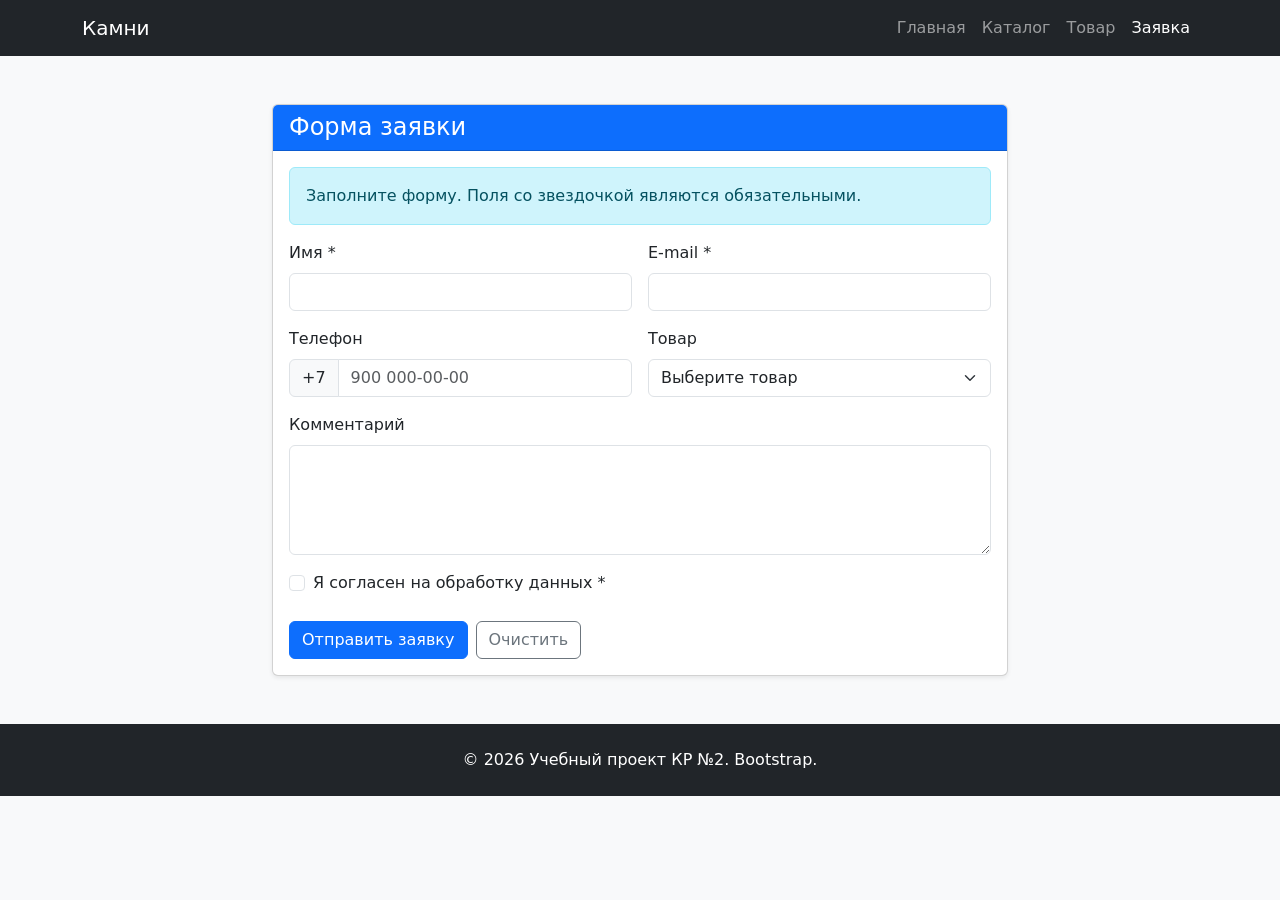
<file: order.html>
<!DOCTYPE html>
<html lang="ru">
<head>
    <meta charset="UTF-8">
    <meta name="viewport" content="width=device-width, initial-scale=1.0">
    <title>Заявка - Магазин камней</title>
    <!-- Заменили ссылку на unpkg -->
    <link href="https://unpkg.com/bootstrap@5.3.3/dist/css/bootstrap.min.css" rel="stylesheet">
    <link rel="stylesheet" href="css/custom.css">
</head>
<body>

    <nav class="navbar navbar-expand-lg navbar-dark bg-dark">
        <div class="container">
            <a class="navbar-brand" href="index.html">Камни</a>
            <button class="navbar-toggler" type="button" data-bs-toggle="collapse" data-bs-target="#mainNavbar">
                <span class="navbar-toggler-icon"></span>
            </button>
            <div class="collapse navbar-collapse" id="mainNavbar">
                <ul class="navbar-nav ms-auto">
                    <li class="nav-item"><a class="nav-link" href="index.html">Главная</a></li>
                    <li class="nav-item"><a class="nav-link" href="catalog.html">Каталог</a></li>
                    <li class="nav-item"><a class="nav-link" href="product.html">Товар</a></li>
                    <li class="nav-item"><a class="nav-link active" href="order.html">Заявка</a></li>
                </ul>
            </div>
        </div>
    </nav>

    <main class="container my-5">
        <div class="row justify-content-center">
            <div class="col-12 col-lg-8">
                <div class="card shadow-sm">
                    <div class="card-header bg-primary text-white">
                        <h1 class="h4 mb-0">Форма заявки</h1>
                    </div>
                    <div class="card-body">
                        <div class="alert alert-info" role="alert">
                            Заполните форму. Поля со звездочкой являются обязательными.
                        </div>

                        <form>
                            <div class="row g-3">
                                <div class="col-12 col-md-6">
                                    <label for="order-name" class="form-label">Имя *</label>
                                    <input id="order-name" name="name" type="text" class="form-control" required>
                                </div>
                                <div class="col-12 col-md-6">
                                    <label for="order-email" class="form-label">E-mail *</label>
                                    <input id="order-email" name="email" type="email" class="form-control" required>
                                </div>
                                
                                <div class="col-12 col-md-6">
                                    <label for="order-phone" class="form-label">Телефон</label>
                                    <div class="input-group">
                                        <span class="input-group-text">+7</span>
                                        <input id="order-phone" name="phone" type="tel" class="form-control" placeholder="900 000-00-00">
                                    </div>
                                </div>
                                
                                <div class="col-12 col-md-6">
                                    <label for="order-product" class="form-label">Товар</label>
                                    <select id="order-product" name="product" class="form-select">
                                        <option selected>Выберите товар</option>
                                        <option value="1">Камень дешевый</option>
                                        <option value="2">Камень средний</option>
                                        <option value="3">Камень дорогой</option>
                                    </select>
                                </div>
                                
                                <div class="col-12">
                                    <label for="order-comment" class="form-label">Комментарий</label>
                                    <textarea id="order-comment" name="comment" class="form-control" rows="4"></textarea>
                                </div>
                                
                                <div class="col-12">
                                    <div class="form-check">
                                        <input id="order-agree" class="form-check-input" type="checkbox" required>
                                        <label class="form-check-label" for="order-agree">
                                            Я согласен на обработку данных *
                                        </label>
                                    </div>
                                </div>
                                
                                <div class="col-12 d-flex gap-2 mt-4">
                                    <button class="btn btn-primary" type="submit">Отправить заявку</button>
                                    <button class="btn btn-outline-secondary" type="reset">Очистить</button>
                                </div>
                            </div>
                        </form>

                    </div>
                </div>
            </div>
        </div>
    </main>

    <footer class="bg-dark text-white py-4 mt-5">
        <div class="container text-center">
            <p class="mb-0">&copy; 2026 Учебный проект КР №2. Bootstrap.</p>
        </div>
    </footer>

    <!-- Заменили ссылку на unpkg -->
    <script src="https://unpkg.com/bootstrap@5.3.3/dist/js/bootstrap.bundle.min.js"></script>
</body>
</html>
</file>
<file: css/custom.css>
.placeholder-image {
    min-height: 320px;
}

/* Картинки в карточках товаров. Фиксированная высота, чтобы они были ровными */
.card-img-top {
    height: 250px; 
    object-fit: cover;
}

/* Главная картинка */
.hero-img {
    max-height: 400px;
    object-fit: cover;
}

/* Красивый серый фон страницы, чтобы белые карточки выделялись */
body {
    background-color: #f8f9fa; 
}
</file>
